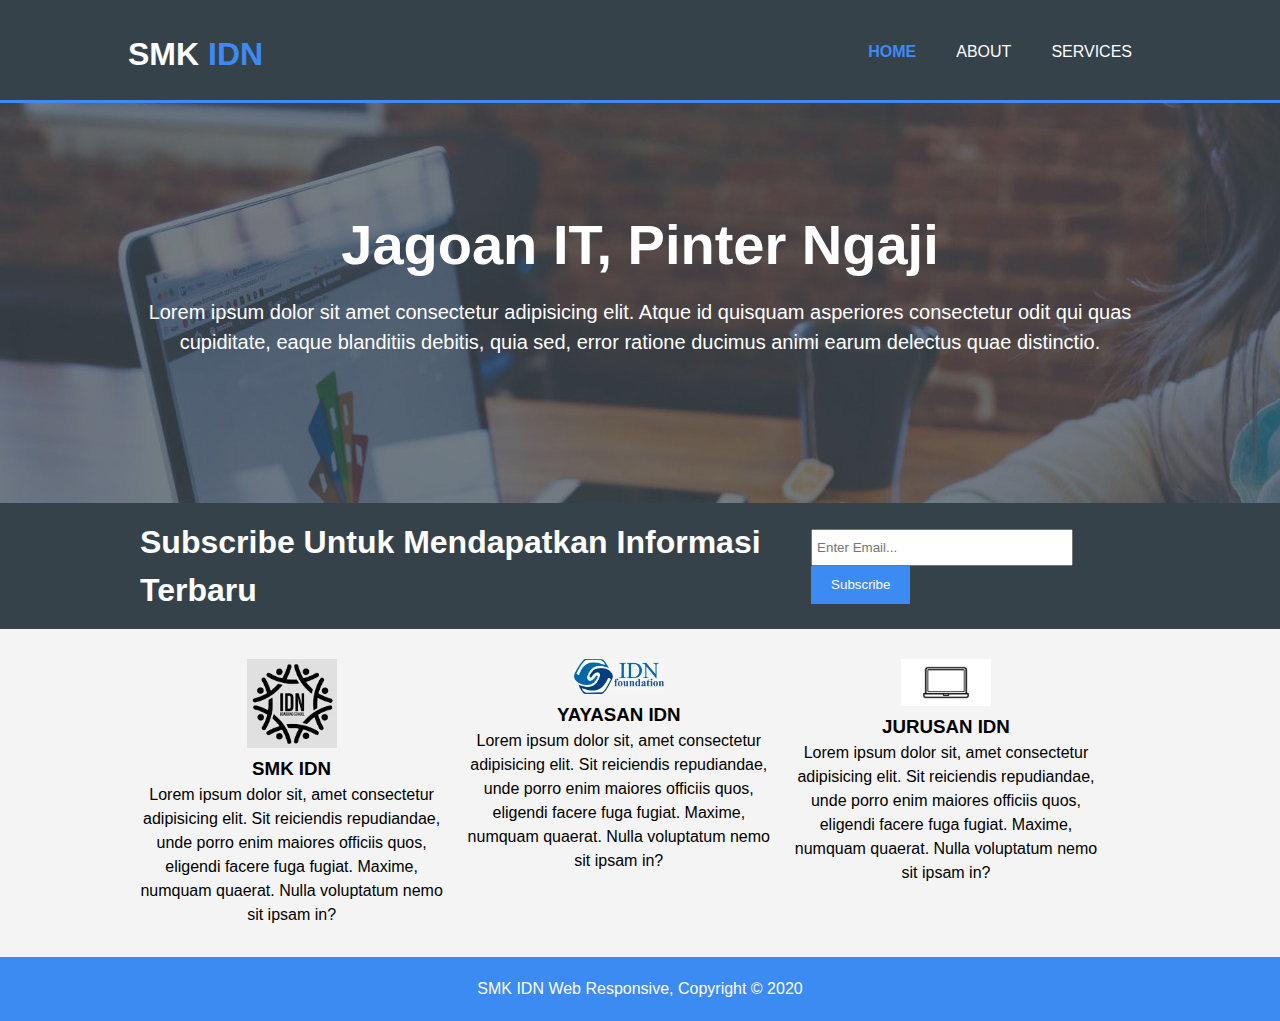
<file: index.html>
<!DOCTYPE html>
<html lang="en">
<head>
    <meta charset="UTF-8">
    <meta http-equiv="X-UA-Compatible" content="IE=edge">
    <meta name="viewport" content="width=device-width, initial-scale=1.0">
    <meta name="description" content="Membuat Website IDN Sederhana">
    <title>Web IDN</title>

    <!--==========Link CSS==========-->
    <link rel="stylesheet" href="/Assets/CSS/styles.css">

</head>
<body>
    <header id="header">
        <div class="container">
            <div id="branding">
                <h1>SMK <span class="highlight">IDN</span></h1>
            </div>
 
            </body>
            <nav>

                <ul>
                    <li class="current"><a href="index.html">Home</a></li>
                    <li><a href="about.html">About</a></li>
                    <li><a href="services.html">Services</a></li>
                </ul>

            </nav>

            <!-- <form>
                <input type="search" placeholder="Search">
                <input type="submit">
            </form> -->

        </div>
    </header>

    <section id="showcase">
        <div class="container">
            <h1>Jagoan IT, Pinter Ngaji</h1>
            <p>Lorem ipsum dolor sit amet consectetur adipisicing elit.
                 Atque id quisquam asperiores consectetur odit qui quas 
                 cupiditate, eaque blanditiis debitis, quia sed, error 
                 ratione ducimus animi earum delectus quae distinctio.</p>
        </div>
    </section>

    <section id="newsletter">
        <div class="container aligment">
            <h1>Subscribe Untuk Mendapatkan Informasi Terbaru</h1>
            <form>
                <input type="email" placeholder="Enter Email...">
                <input type="submit" value="Subscribe" class="button_1">
            </form>

            <!-- <form>
                <input type="password" placeholder="Password...">
                <input type="submit" value="Submit" class="button_2">
            </form> -->
        </div>
        </container>
    </section>

    <section id="boxes">
        <div class="container">
            <div class="box">
                <img src="/Assets/IMG/3.jpeg" alt="Logo IDN Baju Batik">
                <h3>SMK IDN</h3>
                <p>Lorem ipsum dolor sit, amet consectetur adipisicing 
                    elit. Sit reiciendis repudiandae, unde porro enim 
                    maiores officiis quos, eligendi facere fuga fugiat.
                    Maxime, numquam quaerat. Nulla voluptatum nemo sit
                    ipsam in?</p>
            </div>
        
            <div class="box">
                <img src="/Assets/IMG/1.jpeg" alt="Logo IDN Baju Batik">
                <h3>YAYASAN IDN</h3>
                <p>Lorem ipsum dolor sit, amet consectetur adipisicing 
                    elit. Sit reiciendis repudiandae, unde porro enim 
                    maiores officiis quos, eligendi facere fuga fugiat.
                    Maxime, numquam quaerat. Nulla voluptatum nemo sit
                    ipsam in?</p>
            </div>
    
            <div class="box">
                <img src="/Assets/IMG/2.jpeg" alt="Logo IDN Baju Batik">
                <h3>JURUSAN IDN</h3>
                <p>Lorem ipsum dolor sit, amet consectetur adipisicing 
                    elit. Sit reiciendis repudiandae, unde porro enim 
                    maiores officiis quos, eligendi facere fuga fugiat.
                    Maxime, numquam quaerat. Nulla voluptatum nemo sit
                    ipsam in?</p>
            </div>
        </div>
    </section>

    <footer>
        <p>SMK IDN Web Responsive, Copyright &copy; 2020</p>
    </footer>

</body>
</html>
</file>
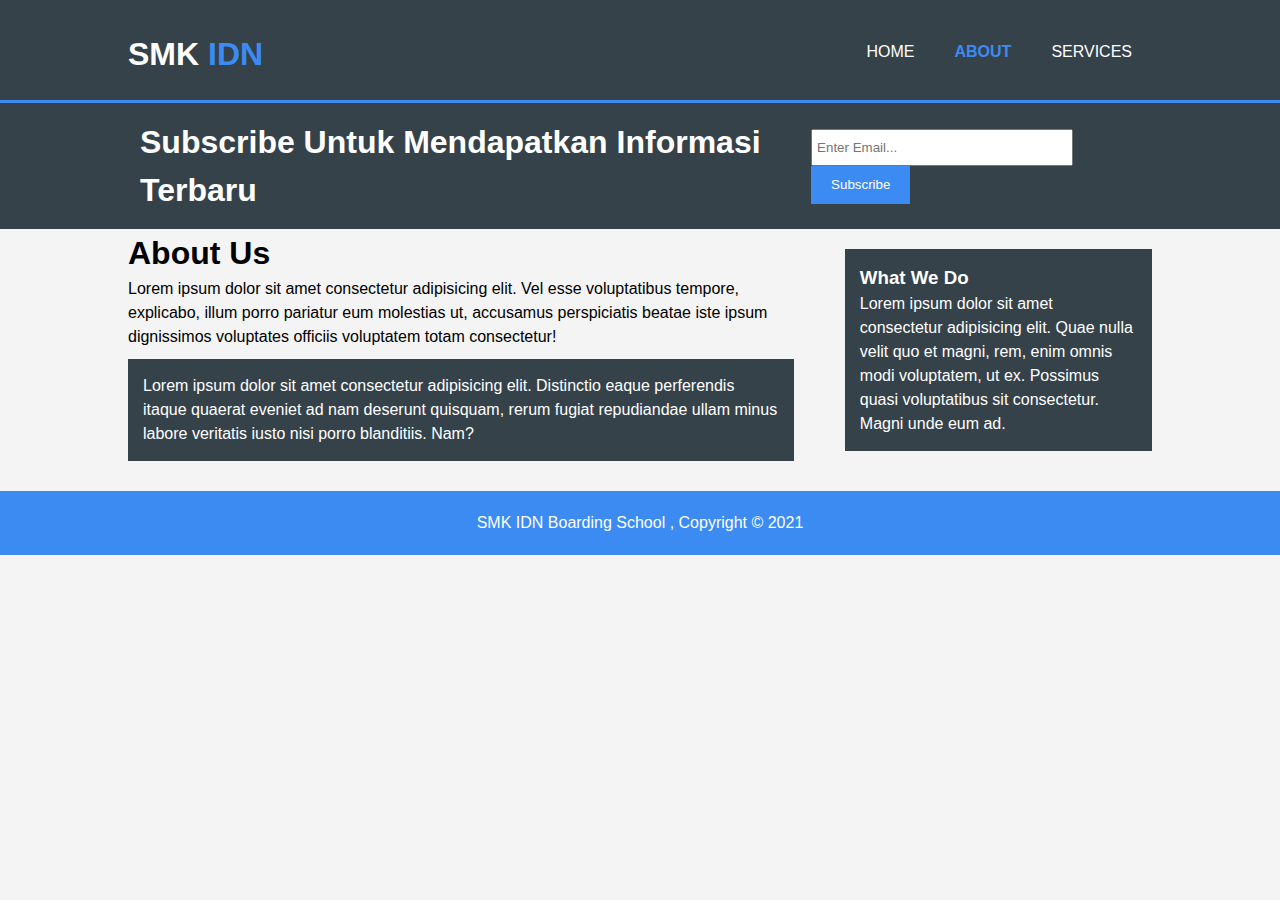
<file: about.html>
<!DOCTYPE html>
<html lang="en">
<head>
    <meta charset="UTF-8">
    <meta http-equiv="X-UA-Compatible" content="IE=edge">
    <meta name="viewport" content="width=device-width, initial-scale=1.0">
    <title>About</title>

    <!--========= Link CSS =========-->


    <link rel="stylesheet" href="/Assets/CSS/styles.css">

</head>
<body>
    <header id="header">
        <div class="container">
            <div id="branding">
                <h1>SMK <span class="highlight">IDN</span></h1>
            </div>
 
            </body>
            <nav>

                <!--======= INI BUAT NANDAIN KALO LU LAGI DI PAGE ITU =======-->
                <ul>
                    <li ><a href="index.html">Home</a></li>
                    <li class="current"><a href="about.html">About</a></li>
                    <li><a href="services.html">Services</a></li>
                </ul>

            </nav>
        </div>
    </header>

    <section id="newsletter">
        <div class="container aligment">
            <h1>Subscribe Untuk Mendapatkan Informasi Terbaru</h1>
            <form>
                <input type="email" placeholder="Enter Email...">
                <input type="submit" value="Subscribe" class="button_1">
            </form>
        </div>
    </container>
</section>

<section id="main">
    <div class="container">
        <article id="main-col">
            <h1 class="page-title">
                About Us
            </h1>
            <p>Lorem ipsum dolor sit amet consectetur adipisicing elit.
                 Vel esse voluptatibus tempore, explicabo, illum porro 
                 pariatur eum molestias ut, accusamus perspiciatis beatae
                  iste ipsum dignissimos voluptates officiis voluptatem 
                  totam consectetur!
            </p>

            <p class="dark">
                Lorem ipsum dolor sit amet consectetur adipisicing elit. 
                Distinctio eaque perferendis itaque quaerat eveniet ad 
                nam deserunt quisquam, rerum fugiat repudiandae ullam 
                minus labore veritatis iusto nisi porro blanditiis. Nam?
            </p>

        </article>


        <aside id="sidebar">
            <div class="dark">
                <h3>
                    What We Do
                </h3>

                <p>
                    Lorem ipsum dolor sit amet consectetur adipisicing elit.
                     Quae nulla velit quo et magni, rem, enim omnis modi 
                     voluptatem, ut ex. Possimus quasi voluptatibus sit consectetur.
                      Magni unde eum ad.
                </p>

                
            </div>
        </aside>
    </div>
</section>

<footer>
    <p>
        SMK IDN Boarding School , Copyright &copy; 2021
    </p>
</footer>
    
</body>
</html>
</file>
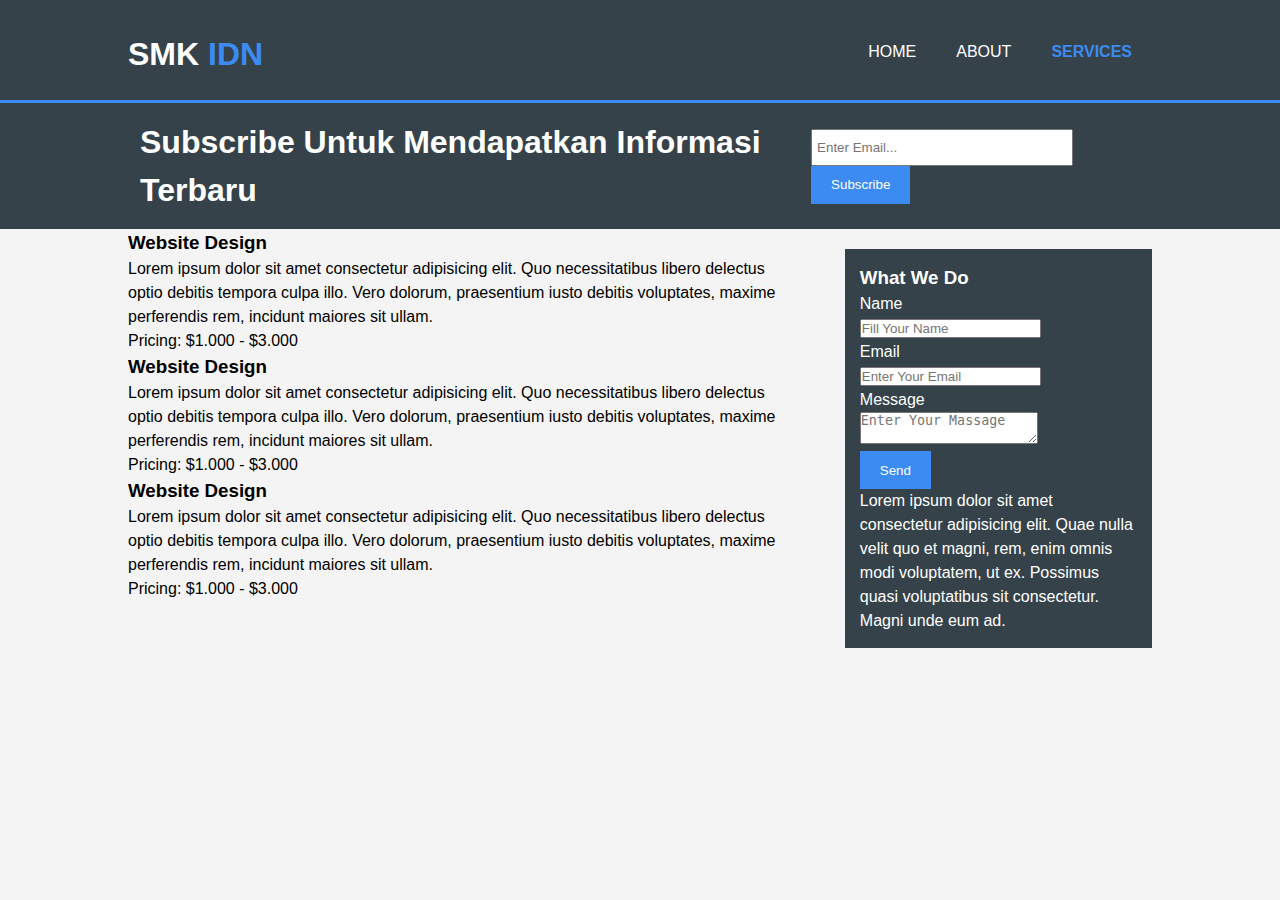
<file: services.html>
<!DOCTYPE html>
<html lang="en">
<head>
    <meta charset="UTF-8">
    <meta http-equiv="X-UA-Compatible" content="IE=edge">
    <meta name="viewport" content="width=device-width, initial-scale=1.0">
    <title>About</title>

    <!--====== Link CSS ======-->
    <link rel="stylesheet" href="/Assets/CSS/styles.css">


</head>
<body>
    <header id="header">
        <div class="container">
            <div id="branding">
                <h1>SMK <span class="highlight">IDN</span></h1>
            </div>
 
            </body>
            <nav>

                <ul>
                    <li><a href="index.html">Home</a></li>
                    <li><a href="about.html">About</a></li>
                    <li class="current"><a href="services.html">Services</a></li>
                </ul>

            </nav>
        </div>
    </header>

    <section id="newsletter">
        <div class="container aligment">
            <h1>Subscribe Untuk Mendapatkan Informasi Terbaru</h1>
            <form>
                <input type="email" placeholder="Enter Email...">
                <input type="submit" value="Subscribe" class="button_1">
            </form>
        </div>
        </container>
    </section>

    <section id="main">
        <div class="container">
            <article id="main-col">
                <ul id="services">
                    <li>
                        <h3>Website Design</h3>
                        <p>
                            Lorem ipsum dolor sit amet consectetur adipisicing elit.
                             Quo necessitatibus libero delectus optio debitis tempora 
                             culpa illo. Vero dolorum, praesentium iusto debitis 
                             voluptates, maxime perferendis rem, incidunt maiores 
                             sit ullam.
                        </p>
                        <p>
                            Pricing: $1.000 - $3.000
                        </p>
                    </li>


                    <h3>Website Design</h3>
                    <p>
                        Lorem ipsum dolor sit amet consectetur adipisicing elit.
                         Quo necessitatibus libero delectus optio debitis tempora 
                         culpa illo. Vero dolorum, praesentium iusto debitis 
                         voluptates, maxime perferendis rem, incidunt maiores 
                         sit ullam.
                    </p>
                    <p>
                        Pricing: $1.000 - $3.000
                    </p>


                    <li>
                        <h3>Website Design</h3>
                        <p>
                            Lorem ipsum dolor sit amet consectetur adipisicing elit.
                             Quo necessitatibus libero delectus optio debitis tempora 
                             culpa illo. Vero dolorum, praesentium iusto debitis 
                             voluptates, maxime perferendis rem, incidunt maiores 
                             sit ullam.
                        </p>
                        <p>
                            Pricing: $1.000 - $3.000
                        </p>
                    </li>

                   
                </ul>

                
            </article>

            <aside id="sidebar">
                <div class="dark">
                    <h3>
                        What We Do
                    </h3>

                    <form action="post" class="quote">
                        <div>
                            <label>Name</label><br>
                            <input type="text" placeholder="Fill Your Name">
                        </div>
                        
    
                        <div>
                            <label>Email</label><br>
                            <input type="email" placeholder="Enter Your Email">
                        </div>
    
                        <div>
                            <label>Message</label><br>
                            <textarea placeholder="Enter Your Massage"></textarea>
                        </div>

                        <button class="button_1" type="submit">Send</button>
    
                    </form>


                    <p>
                        Lorem ipsum dolor sit amet consectetur adipisicing elit.
                         Quae nulla velit quo et magni, rem, enim omnis modi 
                         voluptatem, ut ex. Possimus quasi voluptatibus sit consectetur.
                          Magni unde eum ad.
                    </p>

                </div>
            </aside>
        </div>
    </section>

</body>
</html>
</file>
<file: Assets/CSS/styles.css>
*{
    margin: 0;
    padding: 0;
}

*::after ,
::before {
    box-sizing: border-box;
}

body {
    font-size: 16px;
    font-family: Arial, Helvetica, sans-serif;
    background-color: #f4f4f4;
    line-height: 1.5;
}

ul {
    margin: 0;
    padding: 0;
    list-style: none;
}

/* Global layout */
.container {
    width: 80%;
    margin: auto;
    overflow: hidden;
}

/* Header */

#header {
    background-color: #35424a;
    color: #ffff;
    min-height: 70px;
    padding-top: 30px;
    border-bottom: #3c8bf3 3px solid; 
}

#header .highlight, #header .current a{
    color: #3c8bf3;
    font-weight: bold;
}

#header a {
    color: #ffff;
    text-decoration: none;
    text-transform: uppercase;
    font-size: 1rem /* 1 rem = 16px */;
}

#header li {
    float: left;
    display: inline;
    padding: 0 20px;
}

#header #branding {
    float: left;
}

#header #branding h1 {
    margin: 0;
}

#header nav {
    float: right;
    margin-top: 10px;
}

#header .highlight  .current a {
    color: #ccc;
    font-weight: bold;
}

/* Show Case*/

#showcase {
    min-height: 400px;
    background-image: url('../IMG/Orang\ Ngetik.jpeg');
    text-align:  center;
    color: #ffff;
    background-size: cover;
}

#showcase h1 {
    margin-top: 100px;
    font-size: 56px;
    margin-bottom: 10px;
}

#showcase p {
    font-size: 20px;
}

/* Bagian News Latter */

#newsletter{
    padding: 15px;
    color: #ffff;
    background: #35424a;
}

/* #newsletter h1{
    float: left;
    margin-top: 15px;
}

#newsletter form{
    float: right;
    margin-top: 15px;
} */

.aligment {
    display: flex;
    align-items: center;
    justify-content: space-between;
}

/* #newsletter form{
    float: right;
    margin-top: 15px;
} */

#newsletter input[type="email"]{
    padding: 4px;
    height: 25px;
    width: 250px;
}

/* #newsletter input[type="password"]{
    padding: 4px;
    height: 25px;
    width: 250px;
} */

.button_1{
    height: 38px;
    background: #3c8bf3;
    border: 0;
    padding-left: 20px;
    padding-right: 20px;
    color: #ffff;
}

/* .button_2{
    height: 38px;
    background: #3c8bf3;
    border: 0;
    padding-left: 20px;
    padding-right: 20px;
    color: #ffff;
} */

/* Bagian Boxes */

#boxes {
    margin-top: 20px;
}

#boxes .box {
    float: left;
    text-align: center;
    width: 30%;
    padding: 10px;
}

#boxes .box img {
    width: 90px;
}

footer {
    padding: 20px;
    margin-top: 20px;
    color: #ffff;
    background-color: #3c8bf3;
    text-align: center;
}

/* Bagian Page About*/

#sidebar {
    float: right;
    width: 30%;
    margin-top: 10px;
}

#main-col {
    float: left;
    width: 65%;
}

.dark {
    padding: 15px;
    background: #35424a;
    color: #ffff;
    margin-top: 10px;
    margin-bottom: 10px;
}
</file>
